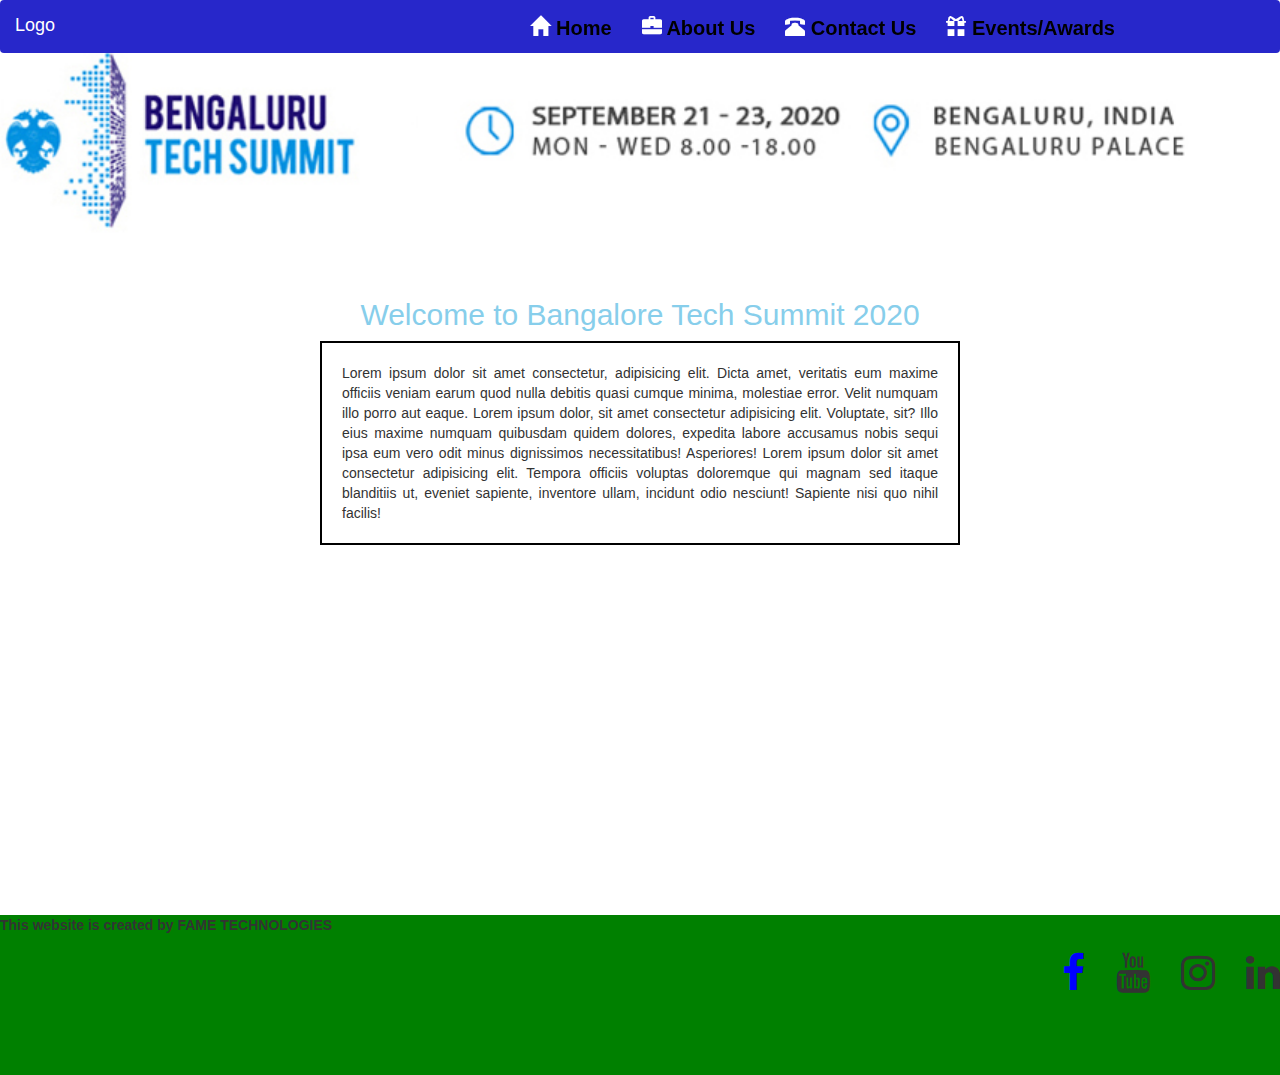
<file: index.html>
<!DOCTYPE html>
<html lang="en">
<head>
    <meta charset="UTF-8">
    <meta name="viewport" content="width=device-width, initial-scale=1.0">
    <meta http-equiv="X-UA-Compatible" content="ie=edge">
    <link rel="stylesheet" href="style.css">
    <link rel="stylesheet" href="https://maxcdn.bootstrapcdn.com/bootstrap/3.4.1/css/bootstrap.min.css">
    <script src="https://ajax.googleapis.com/ajax/libs/jquery/3.5.1/jquery.min.js"></script>
    <script src="https://maxcdn.bootstrapcdn.com/bootstrap/3.4.1/js/bootstrap.min.js"></script>
    <link rel="stylesheet" href="https://cdnjs.cloudflare.com/ajax/libs/font-awesome/4.7.0/css/font-awesome.min.css">
    
    <title>Document</title>
</head>
<body>
        <nav id="nav"class="navbar navbar-inverse">
                <div class="container-fluid">
                  <div class="navbar-header">
                    <button type="button" class="navbar-toggle" data-toggle="collapse" data-target="#myNavbar">
                      <span class="icon-bar"></span>
                      <span class="icon-bar"></span>
                      <span class="icon-bar"></span>                        
                    </button>
                    <a class="navbar-brand" href="#">Logo</a>
                  </div>
                  <div class="collapse navbar-collapse" id="myNavbar">
                    
                      <ul class="nav navbar-nav navbar-right">
                          <li ><a href="index.html"> <span class="glyphicon glyphicon-home"></span>  Home</a></li>
                        
                        <li><a href="aboutus.html">  <span class="glyphicon glyphicon-briefcase"></span> About Us</a></li>
                        <li><a href="contactus.html"> <span class="glyphicon glyphicon-phone-alt"></span> Contact Us</a></li>
                        <li><a href="events.html"> <span class="glyphicon glyphicon-gift"></span> Events/Awards</a></li>
                        
                             </ul>
                  </div>
                </div>
              </nav>
              <br>
              <br>
    <header>
            
        <img src="images/logo-3.jpg" alt="" srcset="">
       
    </header>
    <br>
    <br>
    <div id="content2">
      <h2>Welcome to Bangalore Tech Summit 2020</h2>
      <p>Lorem ipsum dolor sit amet consectetur, adipisicing elit. Dicta amet, veritatis eum maxime officiis veniam earum quod nulla debitis quasi cumque minima, molestiae error. Velit numquam illo porro aut eaque.
Lorem ipsum dolor, sit amet consectetur adipisicing elit. Voluptate, sit? Illo eius maxime numquam quibusdam quidem dolores, expedita labore accusamus nobis sequi ipsa eum vero odit minus dignissimos necessitatibus! Asperiores!
        Lorem ipsum dolor sit amet consectetur adipisicing elit. Tempora officiis voluptas doloremque qui magnam sed itaque blanditiis ut, eveniet sapiente, inventore ullam, incidunt odio nesciunt! Sapiente nisi quo nihil facilis!
       </p>
    </div>
    
    <br>
    <br>
    <br>
    <br><br>
    <br><br>
    <br><br>
    <br><br>
    <br><br>
    <br><br>
    <br><br>
    <br>

   

    <footer>
        <p>This website is created by FAME TECHNOLOGIES</p>
     <ul>
         <li >
             <span class="fa  fa-facebook"></span>
         </li>
         <li >
                <span class="fa  fa-youtube"></span>
            </li>
            <li >
                    <span class="fa  fa-instagram"></span>
                </li>
                <li >
                        <span class="fa  fa-linkedin"></span>
                    </li>
     </ul>
    </footer>
  </body>
</html>
</file>
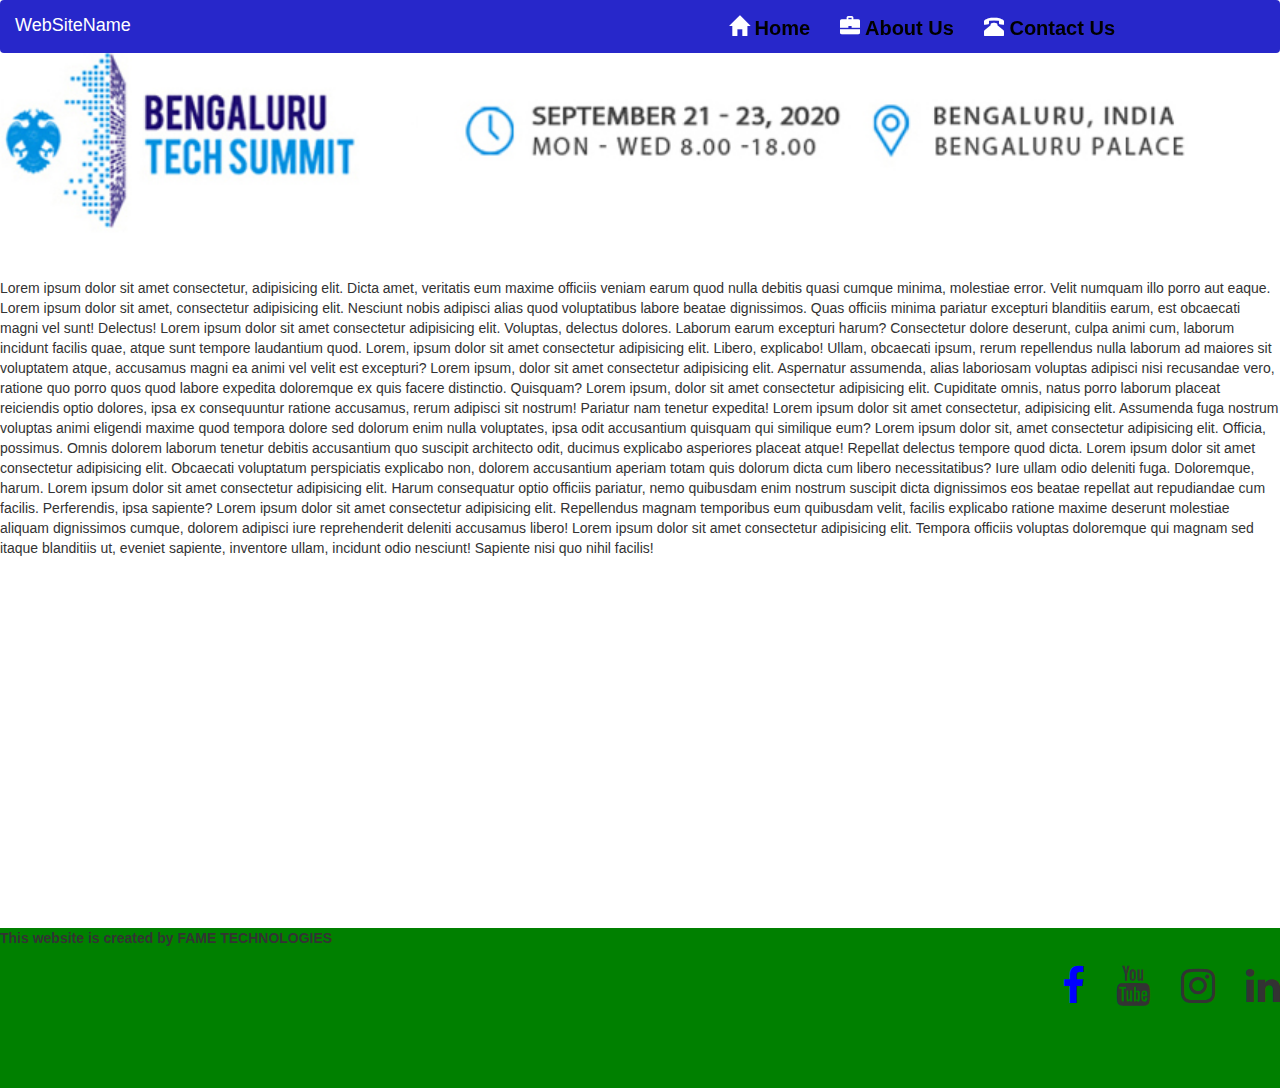
<file: aboutus.html>
<!DOCTYPE html>
<html lang="en">
<head>
    <meta charset="UTF-8">
    <meta name="viewport" content="width=device-width, initial-scale=1.0">
    <meta http-equiv="X-UA-Compatible" content="ie=edge">
    <link rel="stylesheet" href="style.css">
    <link rel="stylesheet" href="https://maxcdn.bootstrapcdn.com/bootstrap/3.4.1/css/bootstrap.min.css">
    <script src="https://ajax.googleapis.com/ajax/libs/jquery/3.5.1/jquery.min.js"></script>
    <link rel="stylesheet" href="https://cdnjs.cloudflare.com/ajax/libs/font-awesome/4.7.0/css/font-awesome.min.css">
    <script src="https://maxcdn.bootstrapcdn.com/bootstrap/3.4.1/js/bootstrap.min.js"></script>
    <title>Document</title>
</head>
<body>
        <nav id="nav"class="navbar navbar-inverse">
                <div class="container-fluid">
                  <div class="navbar-header">
                    <button type="button" class="navbar-toggle" data-toggle="collapse" data-target="#myNavbar">
                      <span class="icon-bar"></span>
                      <span class="icon-bar"></span>
                      <span class="icon-bar"></span>                        
                    </button>
                    <a class="navbar-brand" href="#">WebSiteName</a>
                  </div>
                  <div class="collapse navbar-collapse" id="myNavbar">
                    
                    <ul class="nav navbar-nav navbar-right">
                        <li ><a href="index.html"> <span class="glyphicon glyphicon-home"></span>  Home</a></li>
                      
                      <li><a href="aboutus.html">  <span class="glyphicon glyphicon-briefcase"></span> About Us</a></li>
                      <li><a href="contactus.html"> <span class="glyphicon glyphicon-phone-alt"></span> Contact Us</a></li>
                      
                           </ul>
                  </div>
                </div>
              </nav>
              <br>
              <br>
    <header>
            
        <img src="images/logo-3.jpg" alt="" srcset="">
       
    </header>
    <br>
    <br>
    <p>Lorem ipsum dolor sit amet consectetur, adipisicing elit. Dicta amet, veritatis eum maxime officiis veniam earum quod nulla debitis quasi cumque minima, molestiae error. Velit numquam illo porro aut eaque.

    Lorem ipsum dolor sit amet, consectetur adipisicing elit. Nesciunt nobis adipisci alias quod voluptatibus labore beatae dignissimos. Quas officiis minima pariatur excepturi blanditiis earum, est obcaecati magni vel sunt! Delectus!

    Lorem ipsum dolor sit amet consectetur adipisicing elit. Voluptas, delectus dolores. Laborum earum excepturi harum? Consectetur dolore deserunt, culpa animi cum, laborum incidunt facilis quae, atque sunt tempore laudantium quod.

    Lorem, ipsum dolor sit amet consectetur adipisicing elit. Libero, explicabo! Ullam, obcaecati ipsum, rerum repellendus nulla laborum ad maiores sit voluptatem atque, accusamus magni ea animi vel velit est excepturi?
  Lorem ipsum, dolor sit amet consectetur adipisicing elit. Aspernatur assumenda, alias laboriosam voluptas adipisci nisi recusandae vero, ratione quo porro quos quod labore expedita doloremque ex quis facere distinctio. Quisquam?
  Lorem ipsum, dolor sit amet consectetur adipisicing elit. Cupiditate omnis, natus porro laborum placeat reiciendis optio dolores, ipsa ex consequuntur ratione accusamus, rerum adipisci sit nostrum! Pariatur nam tenetur expedita!
  Lorem ipsum dolor sit amet consectetur, adipisicing elit. Assumenda fuga nostrum voluptas animi eligendi maxime quod tempora dolore sed dolorum enim nulla voluptates, ipsa odit accusantium quisquam qui similique eum?
  Lorem ipsum dolor sit, amet consectetur adipisicing elit. Officia, possimus. Omnis dolorem laborum tenetur debitis accusantium quo suscipit architecto odit, ducimus explicabo asperiores placeat atque! Repellat delectus tempore quod dicta.
  Lorem ipsum dolor sit amet consectetur adipisicing elit. Obcaecati voluptatum perspiciatis explicabo non, dolorem accusantium aperiam totam quis dolorum dicta cum libero necessitatibus? Iure ullam odio deleniti fuga. Doloremque, harum.
  Lorem ipsum dolor sit amet consectetur adipisicing elit. Harum consequatur optio officiis pariatur, nemo quibusdam enim nostrum suscipit dicta dignissimos eos beatae repellat aut repudiandae cum facilis. Perferendis, ipsa sapiente?
  Lorem ipsum dolor sit amet consectetur adipisicing elit. Repellendus magnam temporibus eum quibusdam velit, facilis explicabo ratione maxime deserunt molestiae aliquam dignissimos cumque, dolorem adipisci iure reprehenderit deleniti accusamus libero!
    Lorem ipsum dolor sit amet consectetur adipisicing elit. Tempora officiis voluptas doloremque qui magnam sed itaque blanditiis ut, eveniet sapiente, inventore ullam, incidunt odio nesciunt! Sapiente nisi quo nihil facilis!
    </p>
    <br>
    <br>
    <br>
    <br><br>
    <br><br>
    <br><br>
    <br><br>
    <br><br>
    <br><br>
    <br><br>
    <br>

    <footer>
        <p>This website is created by FAME TECHNOLOGIES</p>
     <ul>
         <li >
             <span class="fa  fa-facebook"></span>
         </li>
         <li >
                <span class="fa  fa-youtube"></span>
            </li>
            <li >
                    <span class="fa  fa-instagram"></span>
                </li>
                <li >
                        <span class="fa  fa-linkedin"></span>
                    </li>
     </ul>
    </footer>
   </body>
</html>
</file>
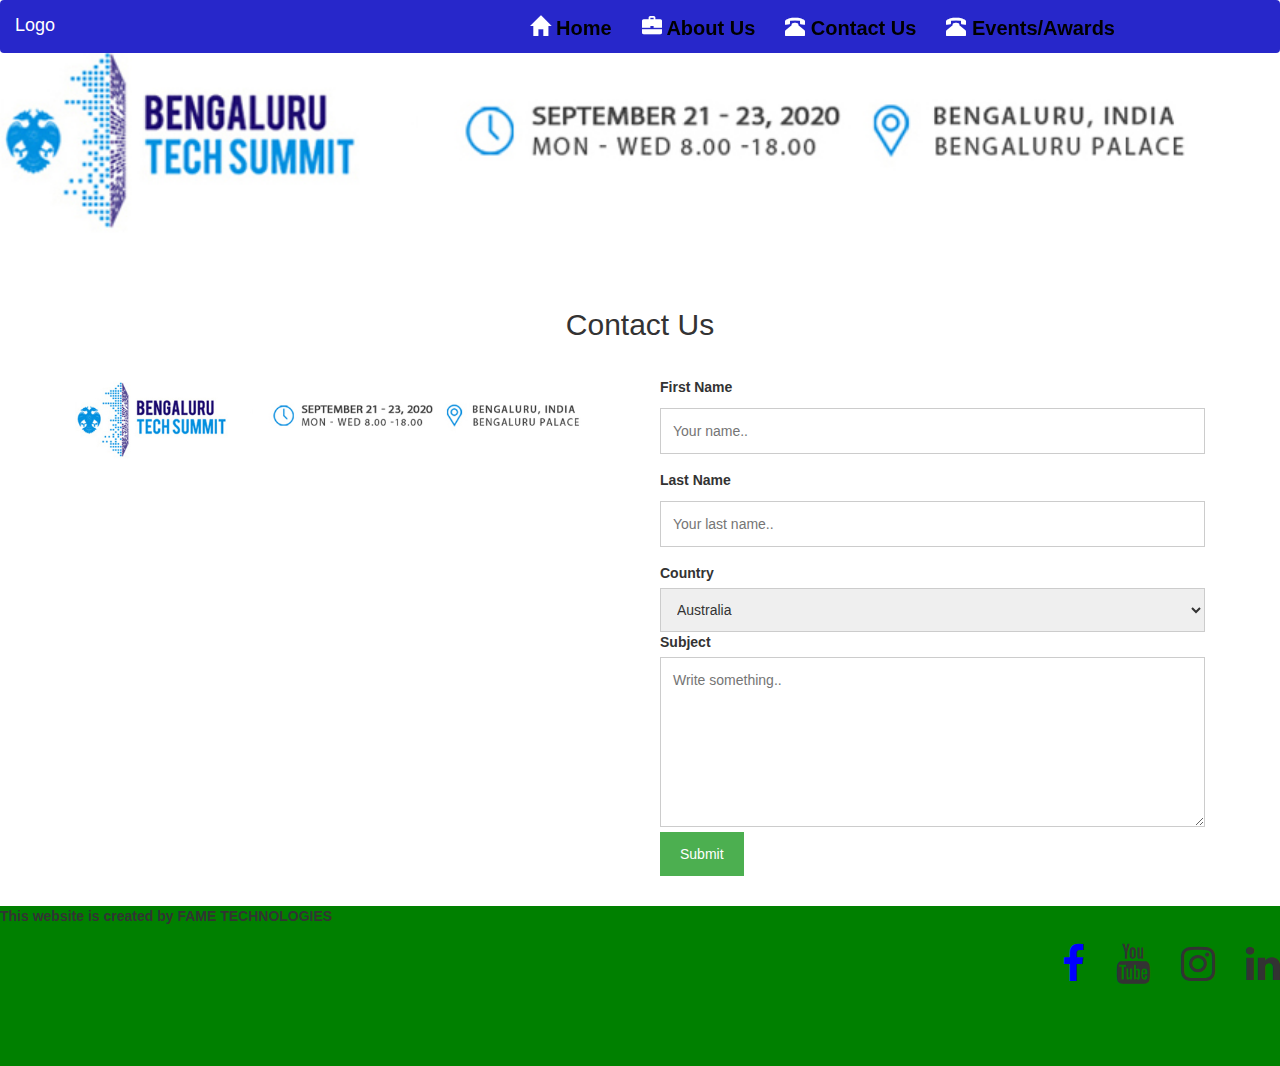
<file: contactus.html>
<!DOCTYPE html>
<html lang="en">
<head>
    <meta charset="UTF-8">
    <meta name="viewport" content="width=device-width, initial-scale=1.0">
    <meta http-equiv="X-UA-Compatible" content="ie=edge">
    <link rel="stylesheet" href="style.css">
    <link rel="stylesheet" href="https://maxcdn.bootstrapcdn.com/bootstrap/3.4.1/css/bootstrap.min.css">
    <script src="https://ajax.googleapis.com/ajax/libs/jquery/3.5.1/jquery.min.js"></script>
    <script src="https://maxcdn.bootstrapcdn.com/bootstrap/3.4.1/js/bootstrap.min.js"></script>
    <link rel="stylesheet" href="https://cdnjs.cloudflare.com/ajax/libs/font-awesome/4.7.0/css/font-awesome.min.css">
    
    <title>Document</title>
</head>
<body>
        <nav id="nav"class="navbar navbar-inverse">
                <div class="container-fluid">
                  <div class="navbar-header">
                    <button type="button" class="navbar-toggle" data-toggle="collapse" data-target="#myNavbar">
                      <span class="icon-bar"></span>
                      <span class="icon-bar"></span>
                      <span class="icon-bar"></span>                        
                    </button>
                    <a class="navbar-brand" href="#">Logo</a>
                  </div>
                  <div class="collapse navbar-collapse" id="myNavbar">
                    
                        <ul class="nav navbar-nav navbar-right">
                                <li ><a href="index.html"> <span class="glyphicon glyphicon-home"></span>  Home</a></li>
                              
                              <li><a href="aboutus.html">  <span class="glyphicon glyphicon-briefcase"></span> About Us</a></li>
                              <li><a href="contactus.html"> <span class="glyphicon glyphicon-phone-alt"></span> Contact Us</a></li>
                              <li><a href="events.html"> <span class="glyphicon glyphicon-phone-alt"></span> Events/Awards</a></li>
                       
                                   </ul>
                  </div>
                </div>
              </nav>
              <br>
              <br>
    <header>
            
        <img src="images/logo-3.jpg" alt="" srcset="">
       
    </header>
    <br>
    <br>
    
    <div class="container">
        <div style="text-align:center">
          <h2>Contact Us</h2>
           </div>
        <div class="row">
          <div class="column">
            <img src="images/logo-3.jpg" style="width:100%">
          </div>
          <div class="column">
            <form action="/action_page.php">
              <label for="fname">First Name</label>
              <input type="text" id="fname" name="firstname" placeholder="Your name..">
              <label for="lname">Last Name</label>
              <input type="text" id="lname" name="lastname" placeholder="Your last name..">
              <label for="country">Country</label>
              <select id="country" name="country">
                <option value="australia">Australia</option>
                <option value="canada">Canada</option>
                <option value="usa">USA</option>
              </select>
              <label for="subject">Subject</label>
              <textarea id="subject" name="subject" placeholder="Write something.." style="height:170px"></textarea>
              <input type="submit" value="Submit">
            </form>
          </div>
        </div>
      </div>
    

    <footer>
            <p>This website is created by FAME TECHNOLOGIES</p>
         <ul>
             <li >
                 <span class="fa  fa-facebook"></span>
             </li>
             <li >
                    <span class="fa  fa-youtube"></span>
                </li>
                <li >
                        <span class="fa  fa-instagram"></span>
                    </li>
                    <li >
                            <span class="fa  fa-linkedin"></span>
                        </li>
         </ul>
        </footer>
</body>
</html>
</file>
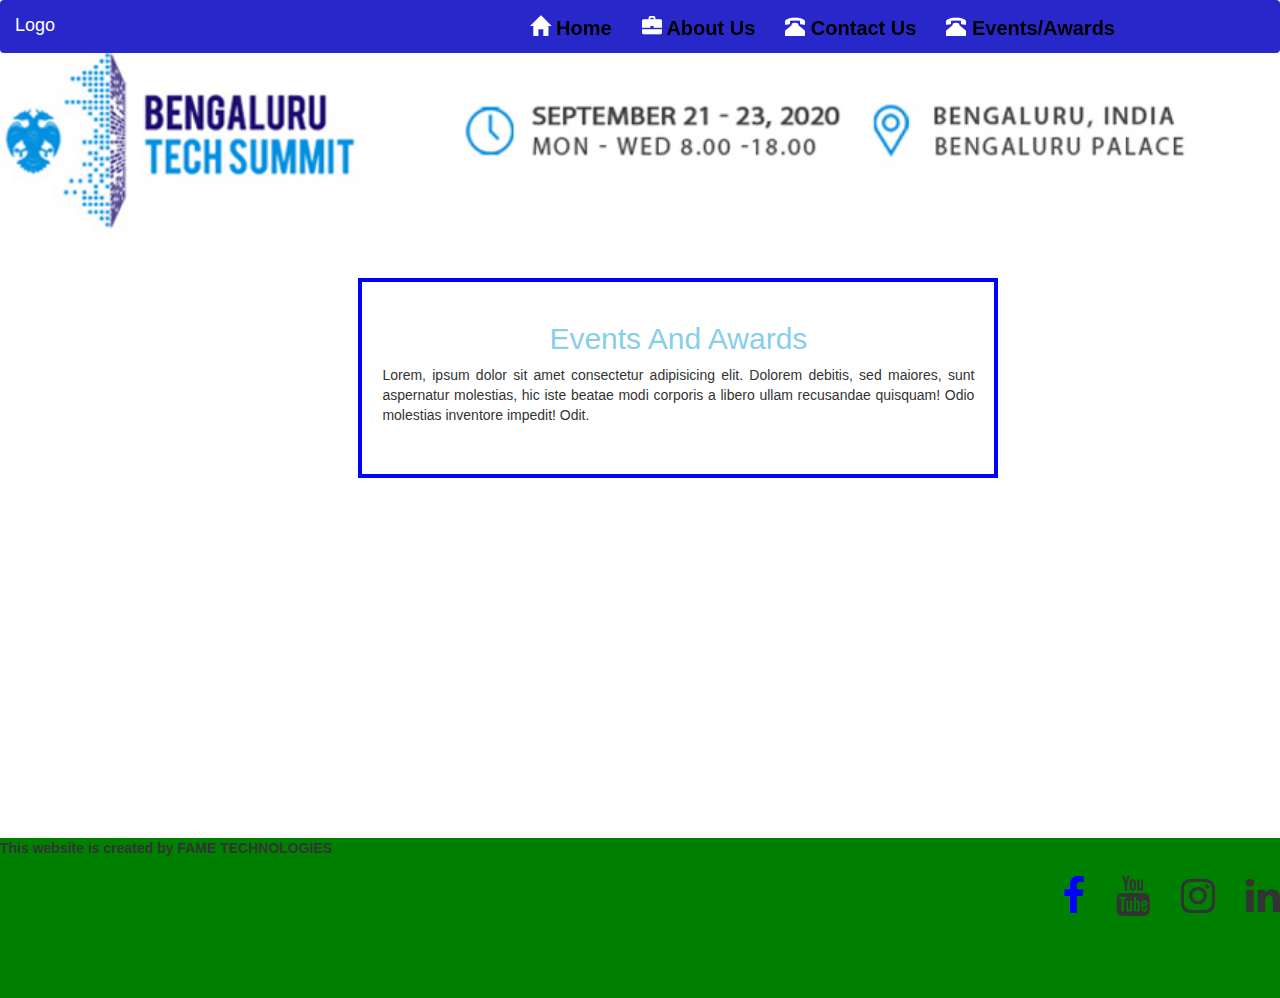
<file: events.html>
<!DOCTYPE html>
<html lang="en">
<head>
    <meta charset="UTF-8">
    <meta name="viewport" content="width=device-width, initial-scale=1.0">
    <meta http-equiv="X-UA-Compatible" content="ie=edge">
    <link rel="stylesheet" href="style.css">
    <link rel="stylesheet" href="https://maxcdn.bootstrapcdn.com/bootstrap/3.4.1/css/bootstrap.min.css">
    <script src="https://ajax.googleapis.com/ajax/libs/jquery/3.5.1/jquery.min.js"></script>
    <script src="https://maxcdn.bootstrapcdn.com/bootstrap/3.4.1/js/bootstrap.min.js"></script>
    <link rel="stylesheet" href="https://cdnjs.cloudflare.com/ajax/libs/font-awesome/4.7.0/css/font-awesome.min.css">
    
    <title>Document</title>
</head>
<body>
        <nav id="nav"class="navbar navbar-inverse">
                <div class="container-fluid">
                  <div class="navbar-header">
                    <button type="button" class="navbar-toggle" data-toggle="collapse" data-target="#myNavbar">
                      <span class="icon-bar"></span>
                      <span class="icon-bar"></span>
                      <span class="icon-bar"></span>                        
                    </button>
                    <a class="navbar-brand" href="#">Logo</a>
                  </div>
                  <div class="collapse navbar-collapse" id="myNavbar">
                    
                      <ul class="nav navbar-nav navbar-right">
                          <li ><a href="index.html"> <span class="glyphicon glyphicon-home"></span>  Home</a></li>
                        
                        <li><a href="aboutus.html">  <span class="glyphicon glyphicon-briefcase"></span> About Us</a></li>
                        <li><a href="contactus.html"> <span class="glyphicon glyphicon-phone-alt"></span> Contact Us</a></li>
                        <li><a href="events.html"> <span class="glyphicon glyphicon-phone-alt"></span> Events/Awards</a></li>
                        
                             </ul>
                  </div>
                </div>
              </nav>
              <br>
              <br>
    <header>
            
        <img src="images/logo-3.jpg" alt="" srcset="">
       
    </header>
    <br>
    <br>
    <div id="events">
      <h2>Events And Awards</h2>

      <div>
          Lorem, ipsum dolor sit amet consectetur adipisicing elit. Dolorem debitis, sed maiores, sunt aspernatur molestias, hic iste beatae modi corporis a libero ullam recusandae quisquam! Odio molestias inventore impedit! Odit.
      </div>

      
    </div>


    
    <br>
    <br>

    
    <br>
    <br><br>
    <br><br>
    <br><br>
    <br><br>
    <br><br>
    <br><br>
    <br><br>
    <br>

   

    <footer>
        <p>This website is created by FAME TECHNOLOGIES</p>
     <ul>
         <li >
             <span class="fa  fa-facebook"></span>
         </li>
         <li >
                <span class="fa  fa-youtube"></span>
            </li>
            <li >
                    <span class="fa  fa-instagram"></span>
                </li>
                <li >
                        <span class="fa  fa-linkedin"></span>
                    </li>
     </ul>
    </footer>
  </body>
</html>
</file>
<file: style.css>
*
{
    padding: 0;
    margin: 0;
    box-sizing: border-box;
}

#nav
{
    position: fixed;
    width: 100%;
    background-color: rgb(39, 39, 202);
    border: none;
    border-radius: none;
   
}

#nav button{
   border: none;
}
header>img
{
    width: 100%;
}
p
{
    margin-top: 200px;
}
#nav ul
{
    margin-right: 120px;
    font-weight: bold;
   
}
#nav ul li a
{
    color: black;
    font-size: 20px;
}
#nav ul li a:hover
{
    color: white;
    font-weight: bolder;
    
}
.glyphicon 
{
color:white;
}
footer
{
    background-color: green;
    height: 160px;
   width:100%;
}
footer>ul
{
   float: right;
    list-style: none;
    text-align: center;
    font-size: 40px;
 
  
}
footer>p{
    font-weight: bolder;
}
footer>ul>li
{
    padding-left: 20px;
    display: inline-block;
}
.fa-facebook
{
color: blue;
}

#content2>h2
{
    color: skyblue;
    text-align: center;
}

#content2>h2:hover
{
    text-decoration-line: underline;
    color: aqua;
}
#content2>p
{
    border:2px solid black;
    width: 50%;
    text-align: justify;
    margin-left: 25%;
    min-height: 200px;
    padding: 20px;
}

/* slide show css */

#slideshow
{
    width: 100%;
    height: 400px;

   
}

#events>h2
{
    text-align: center;
    color: skyblue;
    animation: animatetext 1s infinite;
   animation-delay: 1s;
    animation-direction: alternate;
}

#events
{
    text-align: justify;
    border: 4px solid blue;
    width: 50%;
    margin-left: 28%;
    min-height: 200px;
    padding: 20px;
    animation: animate 1s infinite;
   
    animation-direction: alternate;
    

}
@keyframes animatetext
{
    from
    {
       color: skyblue;
      font-weight: bold;
    }
    to
    {
       color: brown;
       font-weight: bolder;

    }
}

@keyframes animate
{
    from
    {
        border-color: blue;
        border-radius: 0px;

    }
    to
    {
        border-color: red;
        border-radius: 40px;
    }
}

/* contact us page */

body {
    font-family: Arial, Helvetica, sans-serif;
  }
  
  * {
    box-sizing: border-box;
  }
  
  /* Style inputs */
  input[type=text], select, textarea {
    width: 100%;
    padding: 12px;
    border: 1px solid #ccc;
    margin-top: 6px;
    margin-bottom: 16px;
    resize: vertical;
    
  }
  
  input[type=submit] {
    background-color: #4CAF50;
    color: white;
    padding: 12px 20px;
    border: none;
    cursor: pointer;
  }
  
  input[type=submit]:hover {
    background-color: #45a049;
  }
  
  /* Style the container/contact section */
  .container {
    border-radius: 5px;
    
    padding: 10px;
  }
  
  /* Create two columns that float next to eachother */
  .column {
    float: left;
    width: 50%;
    margin-top: 6px;
    padding: 20px;
  }
  
  /* Clear floats after the columns */
  .row:after {
    content: "";
    display: table;
    clear: both;
  }
  
  /* Responsive layout - when the screen is less than 600px wide, make the two columns stack on top of each other instead of next to each other */
  @media screen and (max-width: 600px) {
    .column, input[type=submit] {
      width: 100%;
      margin-top: 0;
    }
  }


  /* flip effect */
</file>
